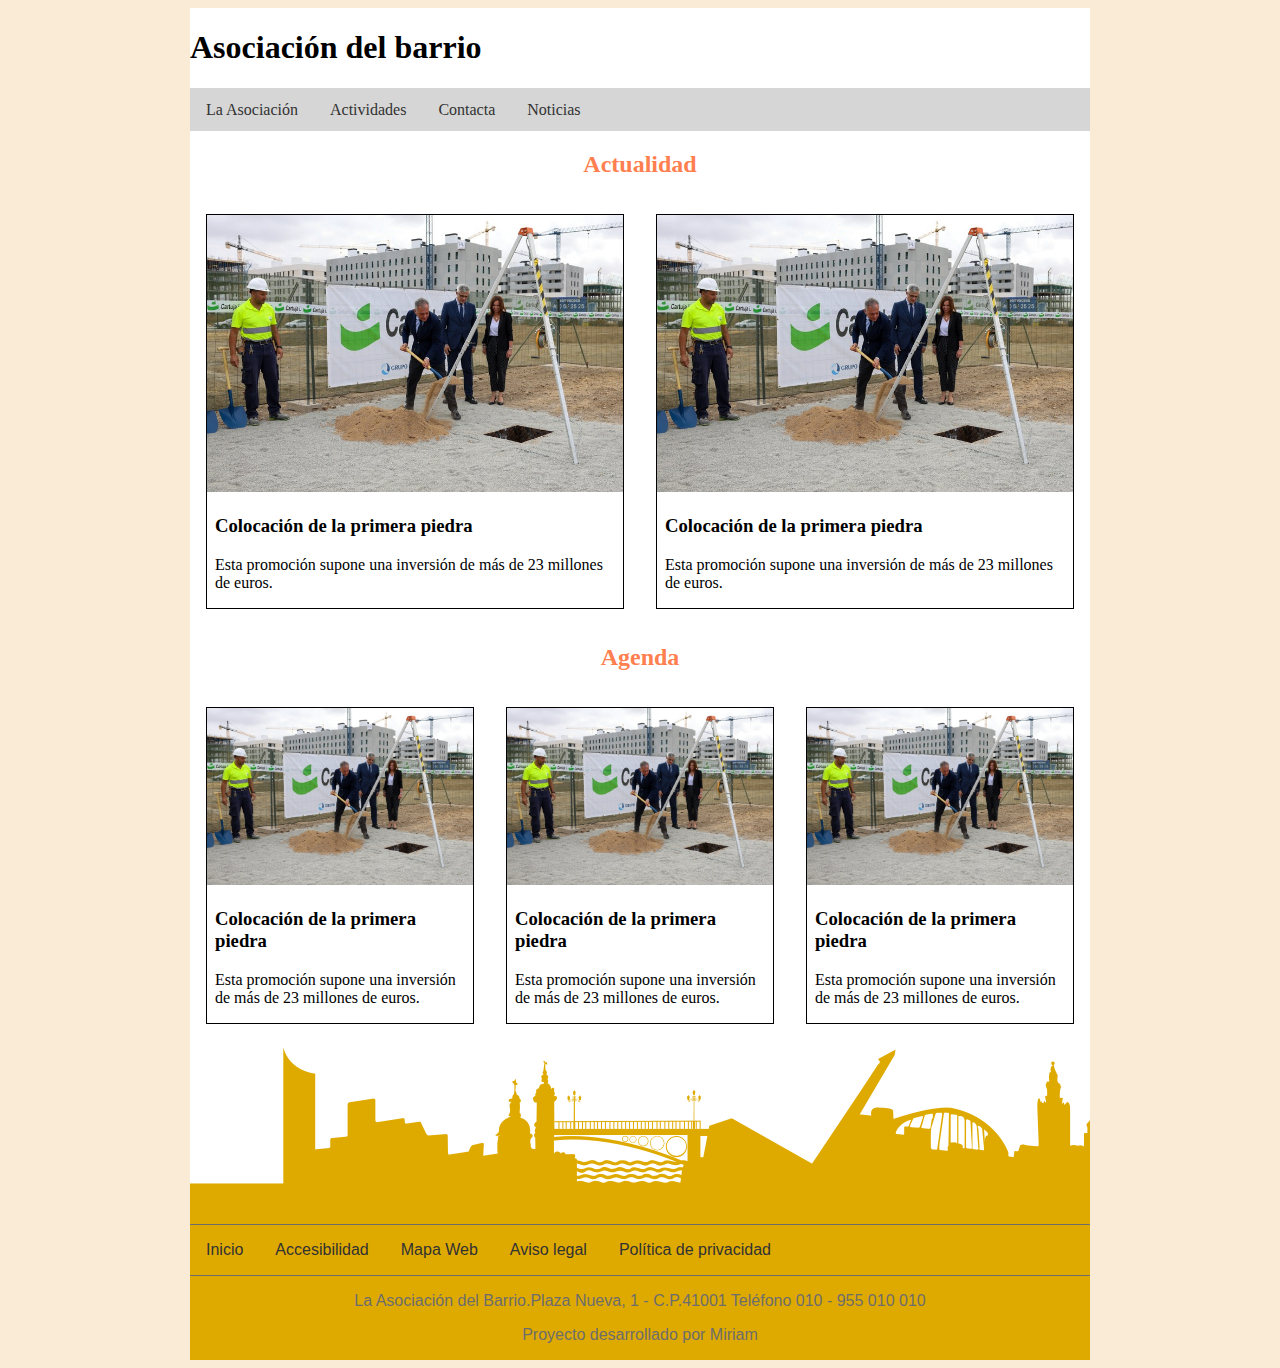
<file: index.html>
<!DOCTYPE html>
<html lang="es-ES">
<head>
    <meta charset="UTF-8">
    <meta name="viewport" content="width=device-width, initial-scale=1.0">
    <title>Asociación del Barrio</title>
    <link rel="stylesheet" href="estilos.css">
</head>
<body>
    <div class="contenedor">
        <header>
            <h1>Asociación del barrio</h1>
            <nav>
                <ul>
                    <li><a href="asociacion.html">La Asociación</a></li>
                    <li><a href="actividades.html">Actividades</a></li>
                    <li><a href="contacta.html">Contacta</a></li>
                    <li><a href="noticias.html">Noticias</a></li>
                </ul>
            </nav>
        </header>
        <main>
            <!---Dos columnas de seis-->
            <section class="col-12">
                <h2>Actualidad</h2>
                <div class="row col-12">
                <article class="col-6">
                   <a href="#">
                    <div class="actualidad01">
                        
                        <img src="image/colocapiedra.png" width="100%" alt="Colocación de la primera piedra" title="Colocación de la primera piedra">
                    <div class="actualidadNoticia">
                    <h3>Colocación de la primera piedra</h3>
                    <p>Esta promoción supone una inversión de más de 23 millones de euros.
                    </p>
                    </div>
                    
                    </div>
                </a>
                </article>
                <article class="col-6">
                    <a href="#">
                     <div class="actualidad01">
                         
                         <img src="image/colocapiedra.png" width="100%" alt="Colocación de la primera piedra" title="Colocación de la primera piedra">
                     <div class="actualidadNoticia">
                     <h3>Colocación de la primera piedra</h3>
                     <p>Esta promoción supone una inversión de más de 23 millones de euros.
                     </p>
                     </div>
                     
                     </div>
                 </a>
                 </article>
            
                </div>
            </section>
            <!--Fin dos columnas de seis-->

            <!---Tres columnas de cuatro-->
            <section class="col-12">
                <h2>Agenda</h2>
                <div class="row col-12">
                <article class="col-4">
                   <a href="#">
                    <div class="actualidad01">
                        
                        <img src="image/colocapiedra.png" width="100%" alt="Colocación de la primera piedra" title="Colocación de la primera piedra">
                    <div class="actualidadNoticia">
                    <h3>Colocación de la primera piedra</h3>
                    <p>Esta promoción supone una inversión de más de 23 millones de euros.
                    </p>
                    </div>
                    
                    </div>
                </a>
                </article>
                <article class="col-4">
                    <a href="#">
                     <div class="actualidad01">
                         
                         <img src="image/colocapiedra.png" width="100%" alt="Colocación de la primera piedra" title="Colocación de la primera piedra">
                     <div class="actualidadNoticia">
                     <h3>Colocación de la primera piedra</h3>
                     <p>Esta promoción supone una inversión de más de 23 millones de euros.
                     </p>
                     </div>
                     
                     </div>
                 </a>
                 </article>
                 <article class="col-4">
                    <a href="#">
                     <div class="actualidad01">
                         
                         <img src="image/colocapiedra.png" width="100%" alt="Colocación de la primera piedra" title="Colocación de la primera piedra">
                     <div class="actualidadNoticia">
                     <h3>Colocación de la primera piedra</h3>
                     <p>Esta promoción supone una inversión de más de 23 millones de euros.
                     </p>
                     </div>
                     
                     </div>
                 </a>
                 </article>
                </div>
            </section>
            <!---Fin tres columnas de cuatro-->

        </main>
        <footer class="col-12">
            <div class="silueta"></div>
            <nav>
                <ul>
                    <li><a href="#">Inicio</a></li>
                    <li><a href="#">Accesibilidad</a></li>
                    <li><a href="#">Mapa Web</a></li>
                    <li><a href="#">Aviso legal</a></li>
                    <li><a href="#">Política de privacidad</a></li>
                </ul>
            </nav>
                <p>La Asociación del Barrio.Plaza Nueva, 1 - C.P.41001 Teléfono 010 - 955 010 010</p>
    
                <p>Proyecto desarrollado por Miriam</p>
            
        </footer>
    </div> <!--FIN de contenedor-->
</body>
</html>
</file>
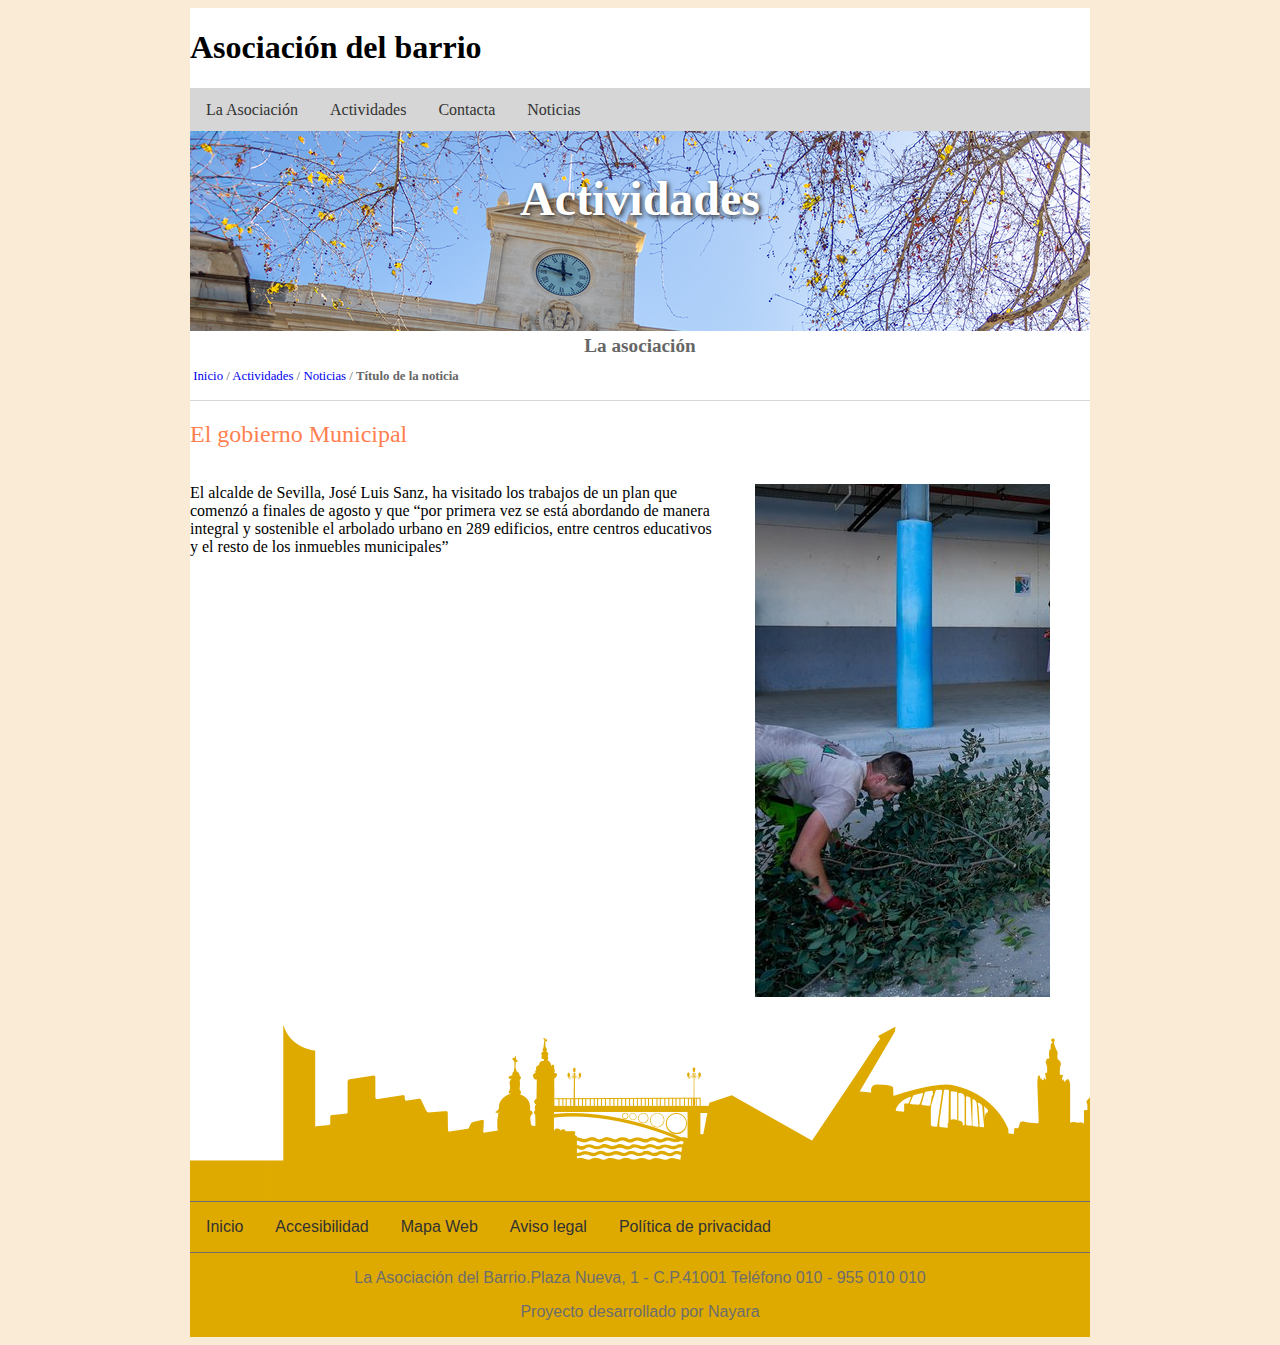
<file: actividades.html>
<!DOCTYPE html>
<html lang="es-ES">
<head>
    <meta charset="UTF-8">
    <meta name="viewport" content="width=device-width, initial-scale=1.0">
    <title>Actividades</title>
    <link rel="stylesheet" href="estilos.css">
</head>
<body>
    <div class="contenedor">
        <header>
            <h1>Asociación del barrio</h1>
            <nav>
                 <ul>
                    <li><a href="asociacion.html">La Asociación</a></li>
                    <li><a href="actividades.html">Actividades</a></li>
                    <li><a href="contacta.html">Contacta</a></li>
                    <li><a href="noticias.html">Noticias</a></li>
                </ul>
            </nav>
        </header>
        <main>
            <!---Dos columnas de seis-->
            <section class="col-12 noticiasbg">
                <h2>Actividades</h2>
               
            </section>
            <section class="col-12 migadepan">
                <h2><a href="index.html">La asociación</a></h2>
                <p><a href="index.html">Inicio</a> / <a href="#">Actividades</a> / <a href="#">Noticias</a> / <b>Título de la noticia</b></p>
            </section>
           
            <section class="col-12 noticia">
            <h2>El gobierno Municipal</h2>
            <div class="row col-12">
                <article>
                    <div class="col-7">
                        <p>El alcalde de Sevilla, José Luis Sanz, ha visitado los trabajos de un plan que comenzó a finales de agosto y que “por primera vez se está abordando de manera integral y sostenible el arbolado urbano en 289 edificios, entre centros educativos y el resto de los inmuebles municipales”</p>

                    </div>
                    <div class="col-5">
                        

                        <figure>
                            <img src="image/ayuu.jpeg">
                        </figure>
                    </div>
                </article>
            </div>


            
            </section>
               

        </main>
        <footer class="col-12">
            <div class="silueta"></div>
            <nav>
                <ul>
                    <li><a href="#">Inicio</a></li>
                    <li><a href="#">Accesibilidad</a></li>
                    <li><a href="#">Mapa Web</a></li>
                    <li><a href="#">Aviso legal</a></li>
                    <li><a href="#">Política de privacidad</a></li>
                </ul>
            </nav>
                <p>La Asociación del Barrio.Plaza Nueva, 1 - C.P.41001 Teléfono 010 - 955 010 010</p>
    
                <p>Proyecto desarrollado por Nayara</p>
            
        </footer>
    </div> <!--FIN de contenedor-->
</body>
</html>
</file>
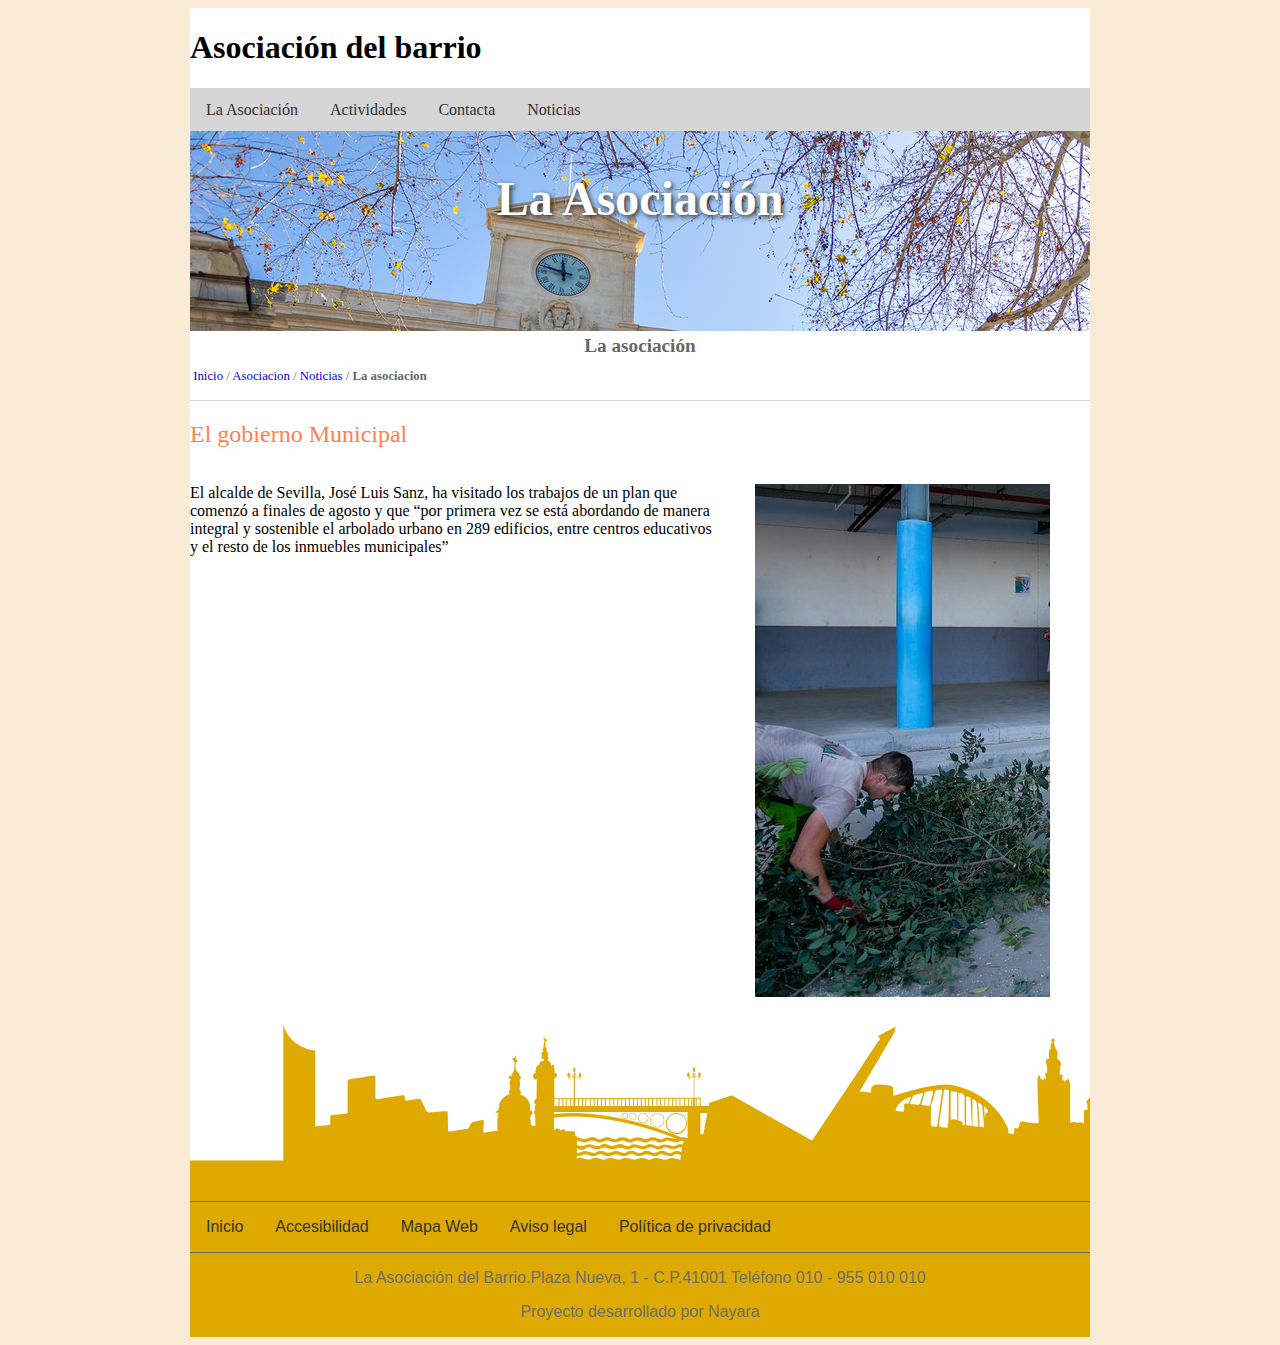
<file: asociacion.html>
<!DOCTYPE html>
<html lang="es-ES">
<head>
    <meta charset="UTF-8">
    <meta name="viewport" content="width=device-width, initial-scale=1.0">
    <title>Noticias de la Asociación del Barrio</title>
    <link rel="stylesheet" href="estilos.css">
</head>
<body>
    <div class="contenedor">
        <header>
            <h1>Asociación del barrio</h1>
            <nav>
                 <ul>
                    <li><a href="asociacion.html">La Asociación</a></li>
                    <li><a href="actividades.html">Actividades</a></li>
                    <li><a href="contacta.html">Contacta</a></li>
                    <li><a href="noticias.html">Noticias</a></li>
                </ul>
            </nav>
        </header>
        <main>
            <!---Dos columnas de seis-->
            <section class="col-12 noticiasbg">
                <h2>La Asociación</h2>
               
            </section>
            <section class="col-12 migadepan">
                <h2><a href="index.html">La asociación</a></h2>
                <p><a href="index.html">Inicio</a> / <a href="#">Asociacion</a> / <a href="#">Noticias</a> / <b>La asociacion</b></p>
            </section>
           
            <section class="col-12 noticia">
            <h2>El gobierno Municipal</h2>
            <div class="row col-12">
                <article>
                    <div class="col-7">
                        <p>El alcalde de Sevilla, José Luis Sanz, ha visitado los trabajos de un plan que comenzó a finales de agosto y que “por primera vez se está abordando de manera integral y sostenible el arbolado urbano en 289 edificios, entre centros educativos y el resto de los inmuebles municipales”</p>

                    </div>
                    <div class="col-5">
                        

                        <figure>
                            <img src="image/ayuu.jpeg">
                        </figure>
                    </div>
                </article>
            </div>


            
            </section>
               

        </main>
        <footer class="col-12">
            <div class="silueta"></div>
            <nav>
                <ul>
                    <li><a href="#">Inicio</a></li>
                    <li><a href="#">Accesibilidad</a></li>
                    <li><a href="#">Mapa Web</a></li>
                    <li><a href="#">Aviso legal</a></li>
                    <li><a href="#">Política de privacidad</a></li>
                </ul>
            </nav>
                <p>La Asociación del Barrio.Plaza Nueva, 1 - C.P.41001 Teléfono 010 - 955 010 010</p>
    
                <p>Proyecto desarrollado por Nayara</p>
            
        </footer>
    </div> <!--FIN de contenedor-->
</body>
</html>
</file>
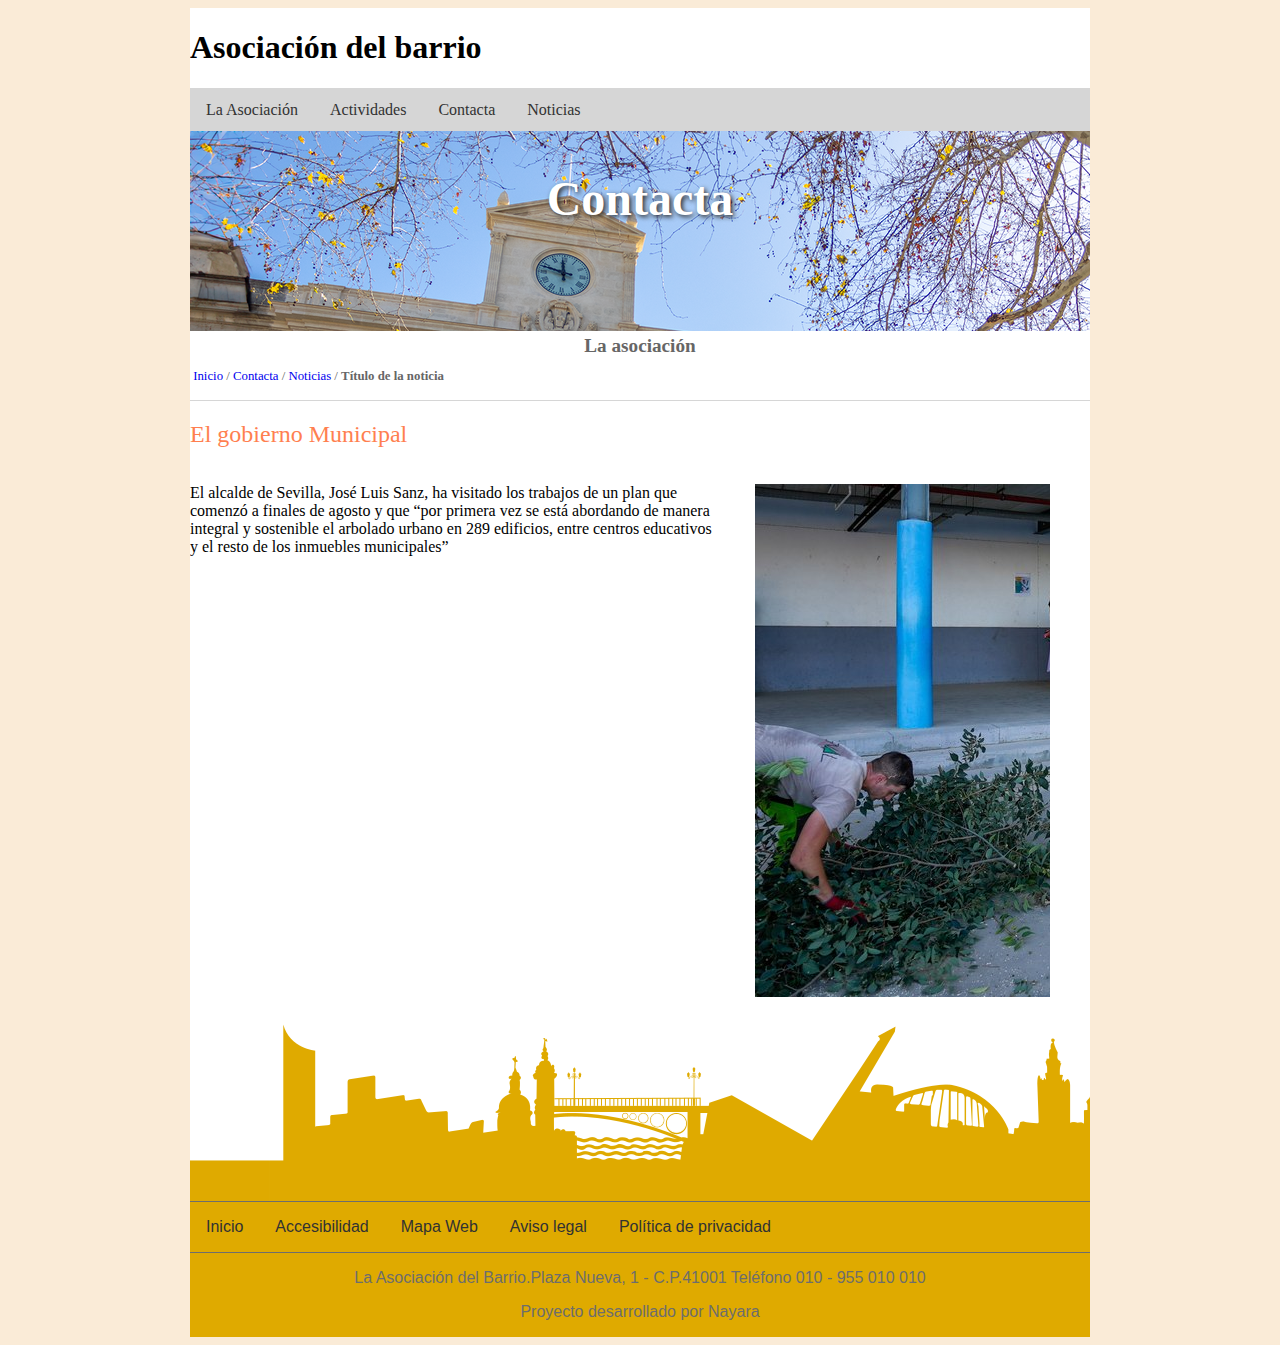
<file: contacta.html>
<!DOCTYPE html>
<html lang="es-ES">
<head>
    <meta charset="UTF-8">
    <meta name="viewport" content="width=device-width, initial-scale=1.0">
    <title>Contacta</title>
    <link rel="stylesheet" href="estilos.css">
</head>
<body>
    <div class="contenedor">
        <header>
            <h1>Asociación del barrio</h1>
            <nav>
                 <ul>
                    <li><a href="asociacion.html">La Asociación</a></li>
                    <li><a href="actividades.html">Actividades</a></li>
                    <li><a href="contacta.html">Contacta</a></li>
                    <li><a href="noticias.html">Noticias</a></li>
                </ul>
            </nav>
        </header>
        <main>
            <!---Dos columnas de seis-->
            <section class="col-12 noticiasbg">
                <h2>Contacta</h2>
               
            </section>
            <section class="col-12 migadepan">
                <h2><a href="index.html">La asociación</a></h2>
                <p><a href="index.html">Inicio</a> / <a href="#">Contacta</a> / <a href="#">Noticias</a> / <b>Título de la noticia</b></p>
            </section>
           
            <section class="col-12 noticia">
            <h2>El gobierno Municipal</h2>
            <div class="row col-12">
                <article>
                    <div class="col-7">
                        <p>El alcalde de Sevilla, José Luis Sanz, ha visitado los trabajos de un plan que comenzó a finales de agosto y que “por primera vez se está abordando de manera integral y sostenible el arbolado urbano en 289 edificios, entre centros educativos y el resto de los inmuebles municipales”</p>

                    </div>
                    <div class="col-5">
                        

                        <figure>
                            <img src="image/ayuu.jpeg">
                        </figure>
                    </div>
                </article>
            </div>


            
            </section>
               

        </main>
        <footer class="col-12">
            <div class="silueta"></div>
            <nav>
                <ul>
                    <li><a href="#">Inicio</a></li>
                    <li><a href="#">Accesibilidad</a></li>
                    <li><a href="#">Mapa Web</a></li>
                    <li><a href="#">Aviso legal</a></li>
                    <li><a href="#">Política de privacidad</a></li>
                </ul>
            </nav>
                <p>La Asociación del Barrio.Plaza Nueva, 1 - C.P.41001 Teléfono 010 - 955 010 010</p>
    
                <p>Proyecto desarrollado por Nayara</p>
            
        </footer>
    </div> <!--FIN de contenedor-->
</body>
</html>
</file>
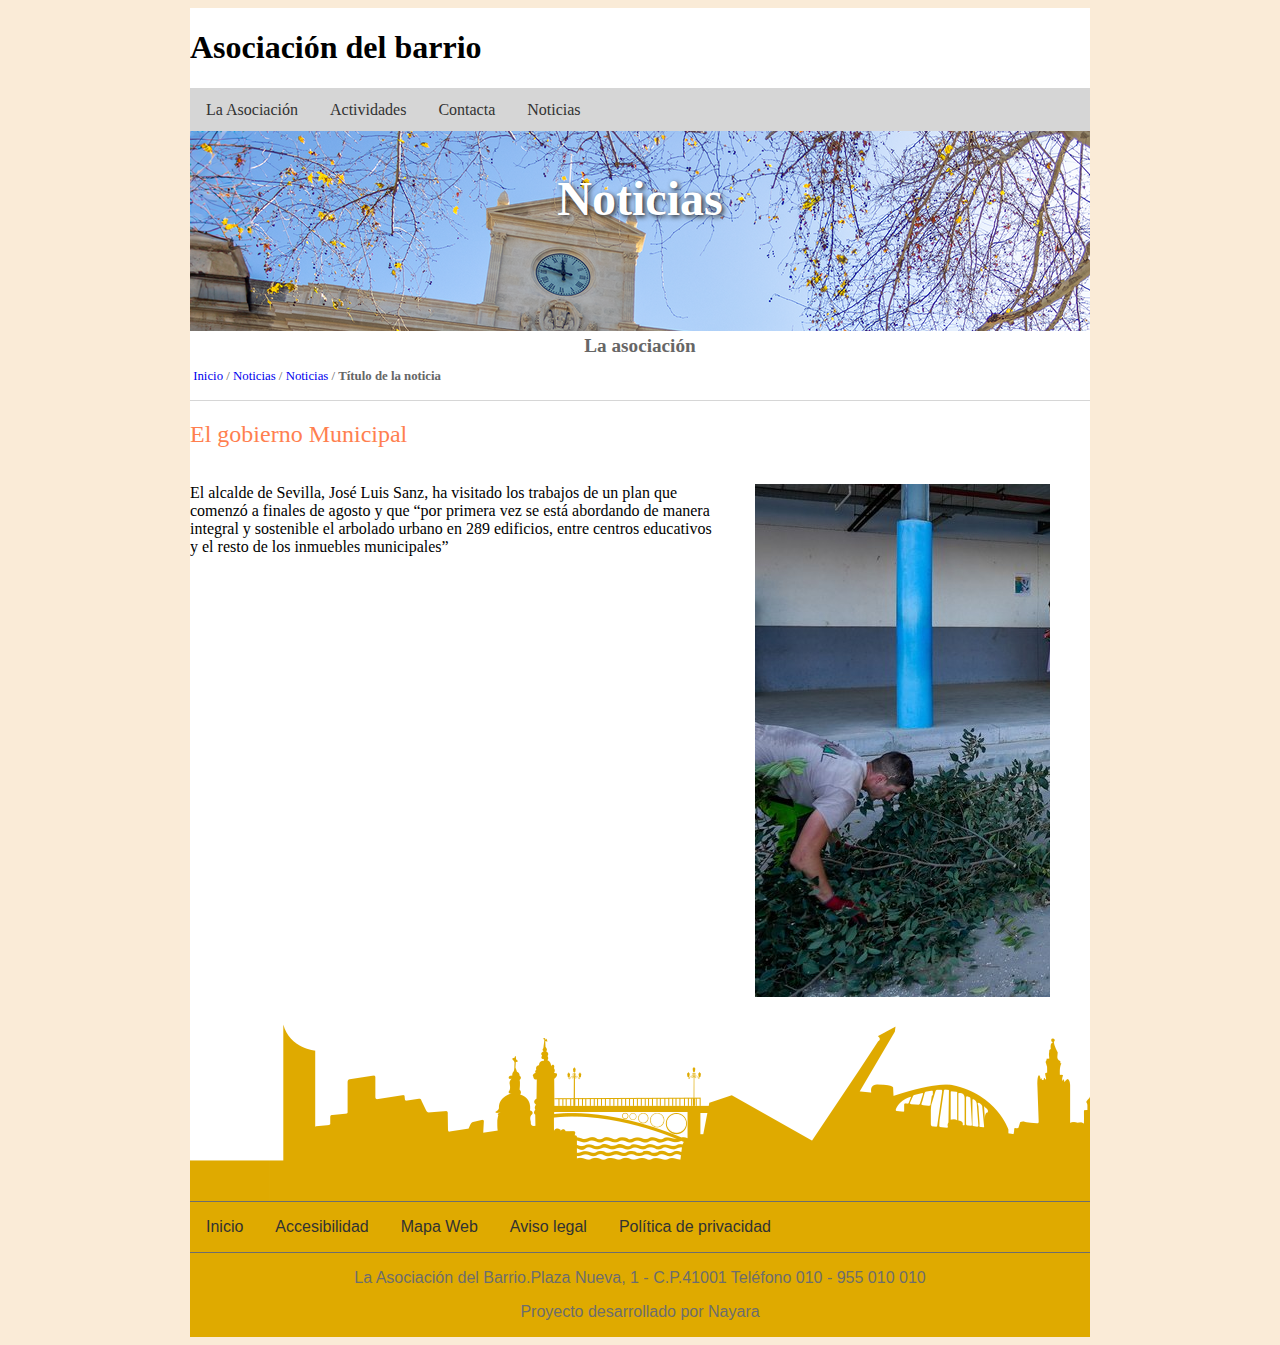
<file: noticias.html>
<!DOCTYPE html>
<html lang="es-ES">
<head>
    <meta charset="UTF-8">
    <meta name="viewport" content="width=device-width, initial-scale=1.0">
    <title>Noticias de la Asociación del Barrio</title>
    <link rel="stylesheet" href="estilos.css">
</head>
<body>
    <div class="contenedor">
        <header>
            <h1>Asociación del barrio</h1>
            <nav>
                 <ul>
                    <li><a href="asociacion.html">La Asociación</a></li>
                    <li><a href="actividades.html">Actividades</a></li>
                    <li><a href="contacta.html">Contacta</a></li>
                    <li><a href="noticias.html">Noticias</a></li>
                </ul>
            </nav>
        </header>
        <main>
            <!---Dos columnas de seis-->
            <section class="col-12 noticiasbg">
                <h2>Noticias</h2>
               
            </section>
            <section class="col-12 migadepan">
                <h2><a href="index.html">La asociación</a></h2>
                <p><a href="index.html">Inicio</a> / <a href="#">Noticias</a> / <a href="#">Noticias</a> / <b>Título de la noticia</b></p>
            </section>
           
            <section class="col-12 noticia">
            <h2>El gobierno Municipal</h2>
            <div class="row col-12">
                <article>
                    <div class="col-7">
                        <p>El alcalde de Sevilla, José Luis Sanz, ha visitado los trabajos de un plan que comenzó a finales de agosto y que “por primera vez se está abordando de manera integral y sostenible el arbolado urbano en 289 edificios, entre centros educativos y el resto de los inmuebles municipales”</p>

                    </div>
                    <div class="col-5">
                        

                        <figure>
                            <img src="image/ayuu.jpeg">
                        </figure>
                    </div>
                </article>
            </div>


            
            </section>
               

        </main>
        <footer class="col-12">
            <div class="silueta"></div>
            <nav>
                <ul>
                    <li><a href="#">Inicio</a></li>
                    <li><a href="#">Accesibilidad</a></li>
                    <li><a href="#">Mapa Web</a></li>
                    <li><a href="#">Aviso legal</a></li>
                    <li><a href="#">Política de privacidad</a></li>
                </ul>
            </nav>
                <p>La Asociación del Barrio.Plaza Nueva, 1 - C.P.41001 Teléfono 010 - 955 010 010</p>
    
                <p>Proyecto desarrollado por Nayara</p>
            
        </footer>
    </div> <!--FIN de contenedor-->
</body>
</html>
</file>
<file: estilos.css>
*{
    box-sizing: border-box;
    overflow: auto;
}
a {
    text-decoration: none;
}
body{
    background-color: antiquewhite;
}
.contenedor{
    max-width: 900px;
    margin: 0 auto;
    background-color: white;
}
h2{
    text-align: center;
    color:coral;
}

nav ul{
    list-style-type: none;
    margin: 0;
    padding: 0;
    overflow: hidden;
    background-color: #d6d6d6;
}

nav li{
    float: left;
}

nav li a{
    display: block;
    color: rgb(50, 50, 50);
    text-align: center;
    padding: 0.8rem 1rem;
    text-decoration: none;
}

header nav li a:hover{
    background-color: #8d8c8c;
    color: purple;
    text-decoration: underline;
}


.actualidad01{
    margin: 1rem;
    border: 1px solid black;
}

.actualidadNoticia{
    margin: 0 0.5rem;
    background-color: transparent;
}

a .actualidad01 {
    color: black;
    text-decoration: none;
}

a:hover .actualidad01{
    color: white;
    background-color: crimson;
}
  
footer{
    background-color: #dfaa00;
    text-align: center;
    color:  rgb(109, 109, 109);
    font-family: 'Trebuchet MS', 'Lucida Sans Unicode', 'Lucida Grande', 'Lucida Sans', Arial, sans-serif;
}

footer nav{

    border-top: 1px solid rgb(109, 109, 109);
    border-bottom: 1px solid rgb(109, 109, 109);
}

footer nav ul{
    background-color: rgba(255, 255, 255, 0.0);
}


footer nav li a{
    display: block;
    color: rgb(50, 50, 50);
    text-align: center;
    padding: 1rem;
    text-decoration: none;
}

footer nav li a:hover{
    text-decoration: underline;
    color: crimson;
}


.silueta{
    background-image: url(image/skyline-amarillo.png);
    background-color: white;
    width: 100%;
    height: 184px;
}

/*Noticias*/
.noticiasbg{
background-image: url(image/fotonoticia.png);
height: 200px;
}

.noticiasbg h2{
    text-align: center;
    color: white;
    font-weight: 800;
    font-size: 3rem;
    text-shadow: 2px 2px 5px rgb(45, 45, 45);
}

/*migadepan*/
.migadepan{
    padding: 0.2rem;
    font-size: 0.8rem;
    color: #666;
    border-bottom: 1px solid #d6d6d6;

}
.migadepan h2 a{
    color:#666;
    text-decoration:none;

}
.migadepan a:hover{
    text-decoration: underline;
    color: crimson;


}
.migadepan h2 ,.migadepanp{
    padding: 0%;
    margin: 0;
}

.noticia h2{
    text-align: left;
    font-weight: 100;

}


/*Sistema de columnas*/

.col-12, .col-6, .col-4{
    float: left;
}

[class*="col-"] {
    float: left;
   
  }
.col-1 {width: 8.33%;}
.col-2 {width: 16.6666%;}
.col-3 {width: 25%;}
.col-4 {width: 33.3333%;}
.col-5 {width: 41.6666%;}
.col-6 {width: 50%;}
.col-7 {width: 58.3333%;}
.col-8 {width: 66.6666%;}
.col-9 {width: 75%;}
.col-10 {width: 83.3333%;}
.col-11 {width: 91.6666%;}
.col-12 {width: 100%;}
</file>
